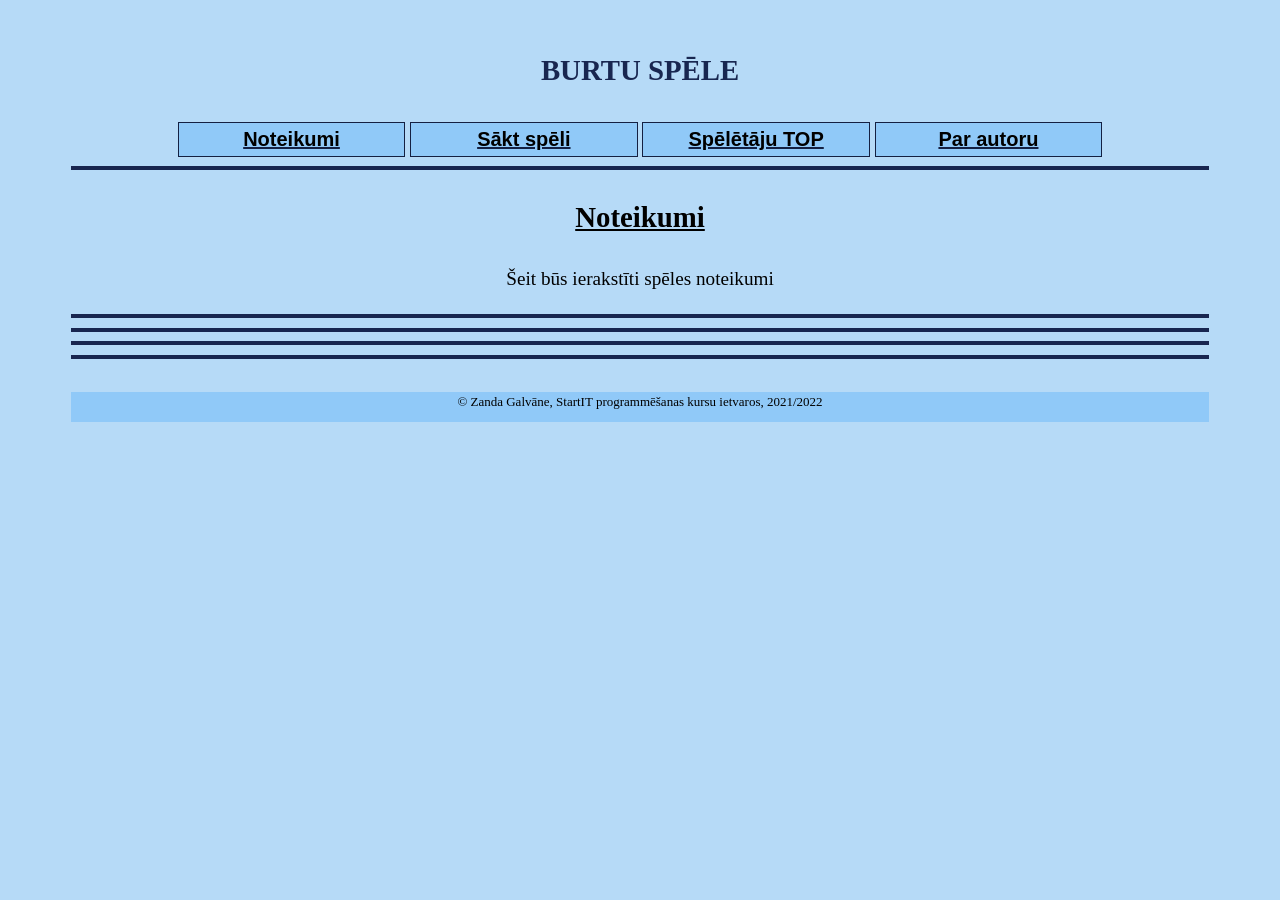
<file: index.html>
<!DOCTYPE html>
<html lang="en">
    <head>
        <meta charset="UTF-8">
        <meta http-equiv="X-UA-Compatible" content="IE=edge">
        <meta name="viewport" content="width=device-width, initial-scale=1.0">
        <link href="style.css" rel="stylesheet" />
        <title>Zandas burtu spēle</title>
    </head>  

    <body>
        <div class="wrapper">
            <nav>
                <div>
                    <h1>BURTU SPĒLE</h1>    
                </div>
                <div class="menu">
                    <button class="poga" onclick="atvert('noteikumi')">Noteikumi</button>
                    <button class="poga" onclick="atvert('sakt_speli')">Sākt spēli</button>
                    <button class="poga" onclick="atvert('top')">Spēlētāju TOP</button>
                    <button class="poga" onclick="atvert('autors')">Par autoru</button>
                </div>
            </nav>
            <hr>
            <div id="noteikumi" class="nodala" style="display: block;">
                <h2>Noteikumi</h2>
                <p>Šeit būs ierakstīti spēles noteikumi</p>
            </div>
            <hr>

            <div id="sakt_speli" class="nodala" style="display: none;">
                <h2>Sākt spēli</h2>
                <h4>Ievadi savu vārdu un cik garus vārdus minēsi!</h4>
                <form>
                    <label for="speletajs">Spēlētāja vārds</label>
                    <input id="speletajs">
                    <br>
                    <label for="skaits">Burtu skaits (4 - 6)</label>
                    <input id="skaits" type="number" min="4" max="6">
                    <br>
                    <input type="button" onclick="sakums(skaits.value)" value="Sākt spēli!">
                    <div id="spele">
                        <div id="laiks"> Spēles laiks 20 s</div>
                        <div id="punkti"> Punkti = 0 </div>
                        <div id="vards"></div>
                        <input id="atbilde" style="display:none">
                        <input id="mini" onclick="parbaude(atbilde.value)" value="Pārbaudīt vārdu" type="button" style="display:none">
                    </div>
                </form>
            </div>
            <hr>

            <div id="top" class="nodala" style="display: none;">
                <h2>Spēlētāju TOP</h2>
                <table id="tabula">
                    <tbody><tr><th>Spēlētājs</th><th>Rezultāts</th></tr>  
                    </tbody><div id="rezultati">te vēlāk būs rezultāti</div></table>
            
            </div>
            <hr>

            <div id="autors" class="nodala" style="display: none;">
                <h2>Par autoru</h2>
            </div>
            <hr>
            <script async="" src="//www.google-analytics.com/analytics.js"></script><script>
            // funkcija, kas atver lapas nodaļu ar indentifikatoru nid un citas daļas aizver
                function atvert(nid) {
                    var i;
                    var x = document.getElementsByClassName("nodala");
                    for (i = 0; i < x.length; i++) {
                        x[i].style.display = "none";  
                    }
                    document.getElementById(nid).style.display = "block";  
                    if(nid === "top"){
                        //te vēlāk būs kods, kas saņems rezultātus no servera un pārādīs tabulā
                        paradaRezultatus();
                    }
                }
            // te sākas spēles kods   
            var vardi=["kaza","aita","pele","galds","skola","kalns","dators","kafija","pasaka"]; 
            //vārdu masīvs, lai viss strādātu, pēc kārtas jāliek vienāds daudzums viena garuma vārdu augošā garumā
            var vards; //vārds, ko dators liks minēt
            var sajaukts; // vārds, ko dators likt minēt, bet ar sajauktiem burtiem
            var bsk; //burtu skaits
            var sekundes; //spēlei atvēlētais laiks
            var skaitaLaiku; //lielums, kas ļaus apturēt spēles laiku
            // funkcija pārbauda vai nav beidzies spēles laiks un rāda laiku un punktus
            function laiks(){
                if(sekundes >0){
                    sekundes--;
                    document.getElementById("laiks").innerHTML="Spēles laiks " + sekundes +"s "; 
                    document.getElementById("punkti").innerHTML="Punkti = " + punkti; 
                }else{
                    clearInterval(skaitaLaiku); //beidz laika uzskaiti
                    let saglabat=prompt("Vai vēlies saglabāt savu rezultātu? (j/n)");
                    if(saglabat === "j"){
                        //te vēlāk būs kods kas sūtīs rezultātu uz serveri
                    } 
                    document.getElementById("atbilde").style="display:none";
                    document.getElementById("atbilde").value="";
                    document.getElementById("mini").style="display:none";
                    document.getElementById("vards").innerHTML="";
                    atvert("top"); //pāriet uz rezultātu sadaļu
                }
            }
            // funkcija izvēlas random vārdu, to sajauc un parāda
            function paradaVardu(){
                let vardaNr=Math.floor(Math.random()*3+(bsk-4)*3); // 3 - cik vārdu ar vienādu garumu
                vards=vardi[vardaNr];
                sajaukts=vards;
                for(let i=0; i<bsk && sajaukts === vards; i++){
                    let rnd=Math.floor(Math.random()*bsk);
                    sajaukts=sajaukts.substring(rnd)+sajaukts.substring(0,rnd);
                }
                document.getElementById("vards").innerHTML=sajaukts;
                document.getElementById("atbilde").style="display:block";
                document.getElementById("mini").style="display:block";
            }
            // funkcija nosaka burtu skaitu un sākt spēli
            function sakums(n){
                if(n>=4 && n<=6){
                    bsk=n;
                    sekundes=20;
                    punkti=0;
                    skaitaLaiku=setInterval(laiks,1000);
                    paradaVardu();
                }
            }
            // funkcija sagatavo lodziņu cita vārda minēšanai'
            function atminets(){
                document.getElementById("atbilde").style="background:grey";
                document.getElementById("atbilde").value="";
                paradaVardu();
            }
            //funkcija pārbauda vai ievadītais vārds sakrīt ar datora iedomāto
            function parbaude(ievads){
                if(ievads.length==bsk){
                    if(ievads===vards){
                        document.getElementById("atbilde").style="background:green";
                        setTimeout(atminets,1000); // uz 1 s pārāda zaļu fonu kā zīmi ka vārds uzminēts
                        punkti++;
                    }
                }
            }
            //funkcija dinamiski papildinās rezultātu tabulu
            function paradaRezultatus(){
                // ja rezultātu bloks jau vienreiz rādīts, to izdzēš
                if(document.getElementById("rezultati")!= null){
                    document.getElementById("rezultati").remove();
                }
                let rez=document.createElement("div");
                rez.setAttribute("id", "rezultati");
                rez.innerHTML="te vēlāk būs rezultāti";
                document.getElementById("tabula").appendChild(rez);
                // te vēlāk būs cikls, kas tabulā liks rezultātus
            }
            </script>
        </div>
 
            <script>
                (function(i,s,o,g,r,a,m){i['GoogleAnalyticsObject']=r;i[r]=i[r]||function(){
                (i[r].q=i[r].q||[]).push(arguments)},i[r].l=1*new Date();a=s.createElement(o),
                m=s.getElementsByTagName(o)[0];a.async=1;a.src=g;m.parentNode.insertBefore(a,m)
                })(window,document,'script','//www.google-analytics.com/analytics.js','ga');
                ga('create', 'UA-55449998-1', 'auto');
                ga('send', 'event', 'RunPgm');
            </script>

        <footer>
            <p>&copy Zanda Galvāne, StartIT programmēšanas kursu ietvaros, 2021/2022</p>
        </footer>
    </body>
</html>
</file>
<file: style.css>
body{
  background-color: #b6daf7;
  font-family: Calisto MT;
  font-size: larger;
  line-height: 1.6;
}

.wrapper{
  background:#b6daf7;
  text-align: center;
  padding: 10px;       
  margin-left: auto;  
  margin-right: auto; 
  width: 90%;
}

form{
  text-align: center;
  box-sizing: border-box; /*būs tumšāka apmale, kutā logā rakstīs*/
  padding: 12px 20px;
  background-color: #90c9f8;
  border: none;
  padding: 16px 32px;
  cursor: pointer;
}


h1{
  text-align: center;
  color: rgb(24, 38, 80);
  padding: 5px;    
} 

h2{
  text-decoration: underline;
}

ol, li{
  margin-left: 35px;
  text-align: left;
}



.poga{
  width: 20%;
  text-align: center; 
  font-size: 20px;
  font-weight: bold;
  padding: 5px;
  text-decoration: underline;
  text-decoration-color: rgb(20, 32, 66);
  border: 1px solid rgb(20, 32, 66);
  background-color: #90c9f8;
}

hr{
  border: 2px solid rgb(24, 38, 80);
}

table, tr, th{
  border: 1px solid rgb(24, 38, 80);
}

footer{
  background-color: #90c9f8;
  height: 30px;
  text-align: center;
  width: 90%;
  margin-left: auto;  
  margin-right: auto;
  font-size: small;
}
</file>
